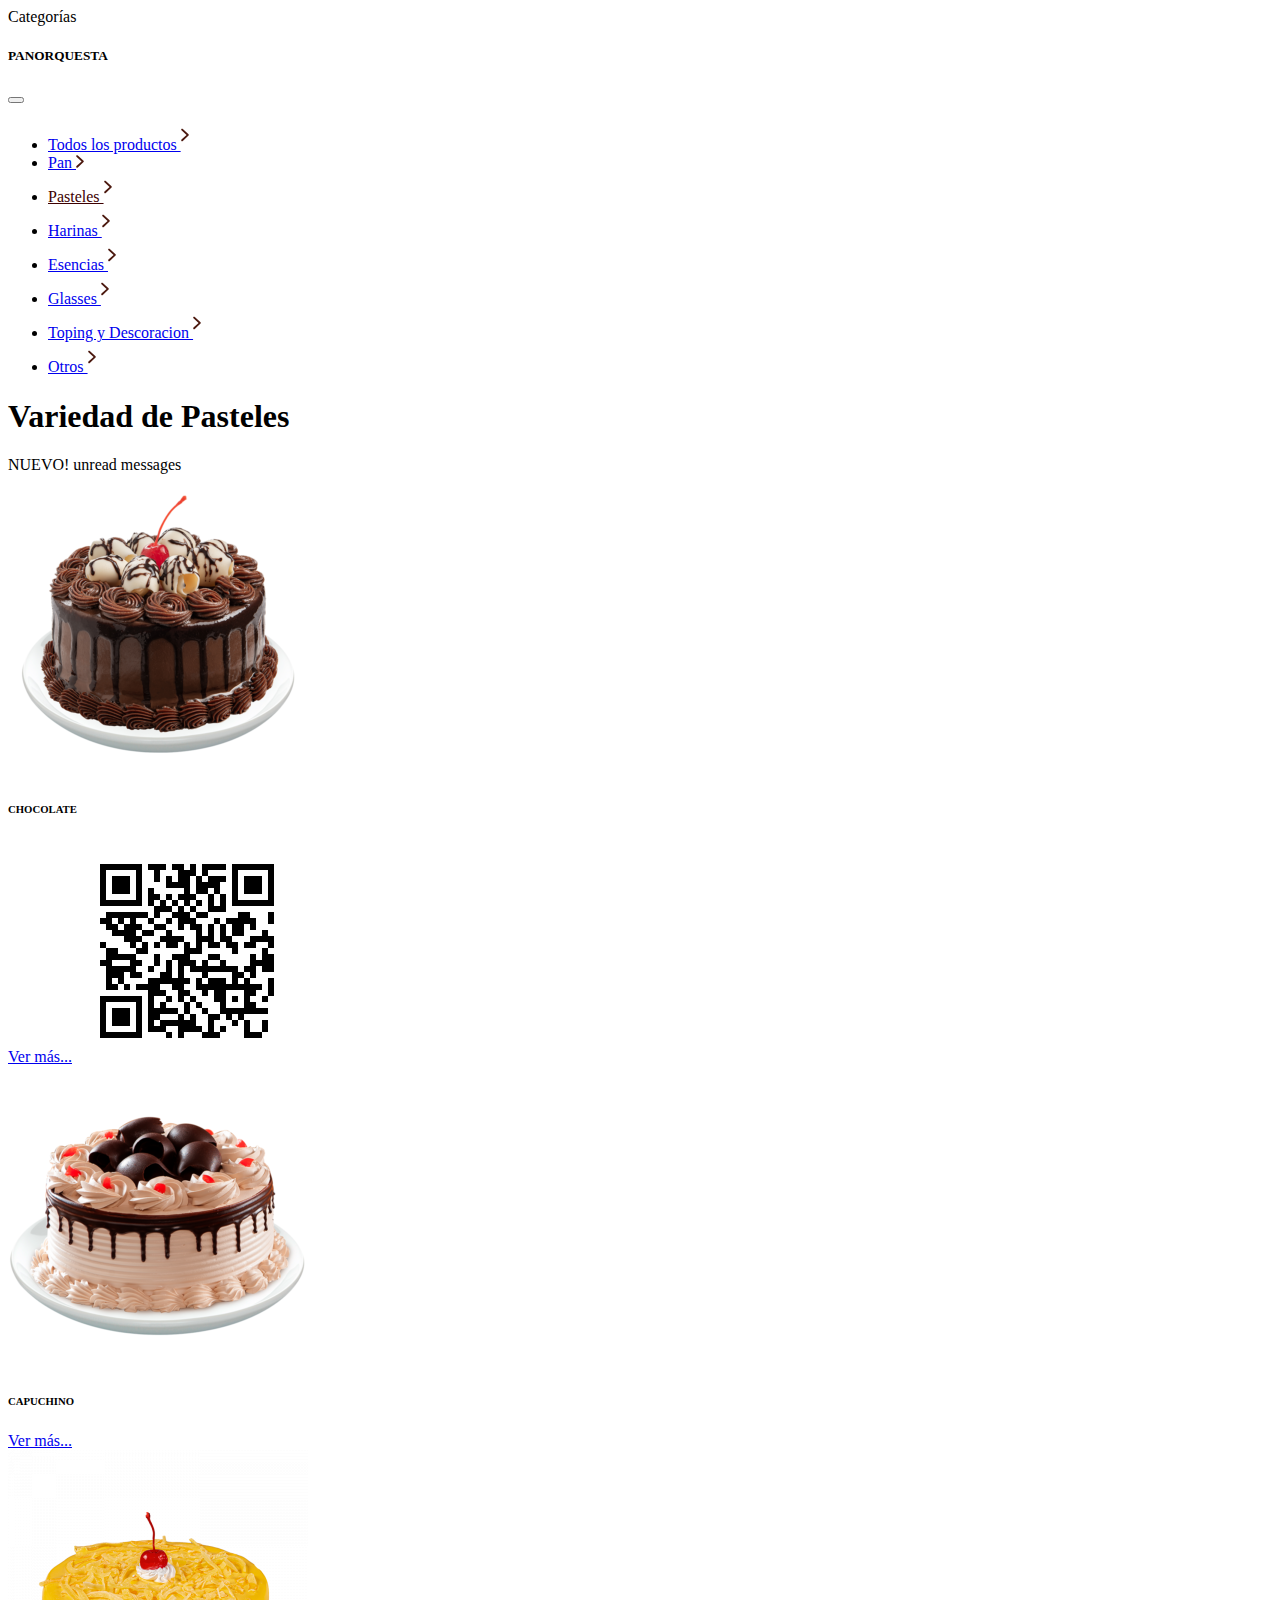
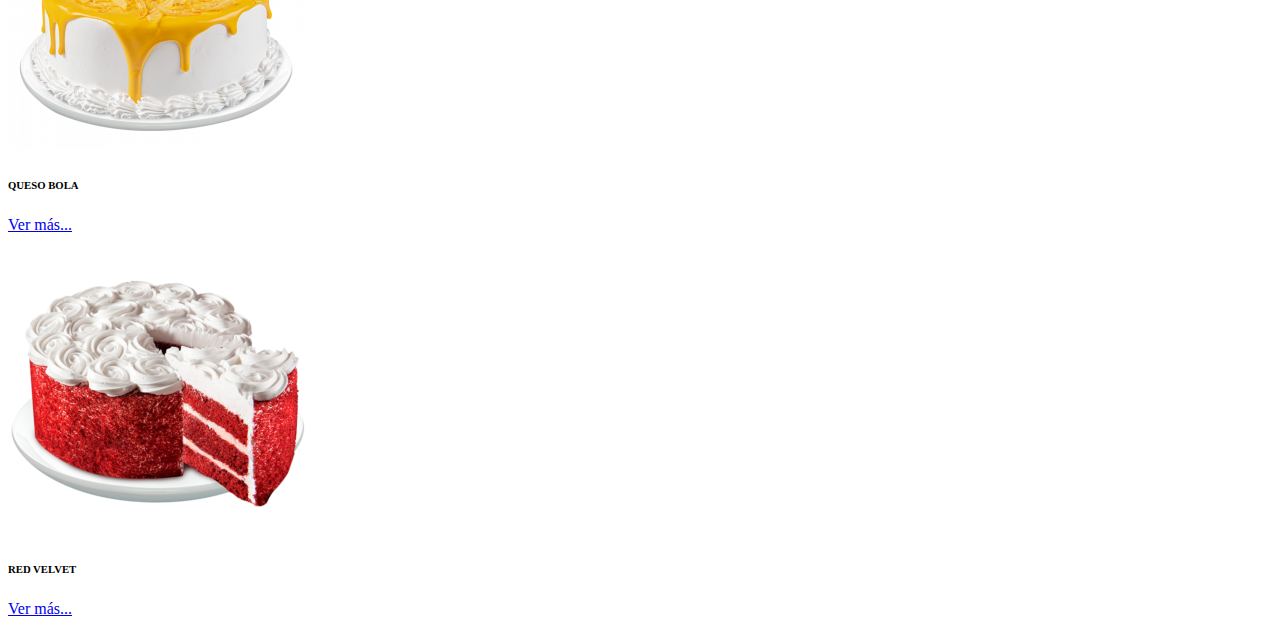
<file: analisis/pages/pasteles.html>
<!DOCTYPE html>
<html lang="en">

<head>
    <meta charset="UTF-8">
    <meta http-equiv="X-UA-Compatible" content="IE=edge">
    <meta name="viewport" content="width=, initial-scale=1.0">
    <title>Variedad de Pasteles</title>
    <link href="https://cdn.jsdelivr.net/npm/bootstrap@5.3.0-alpha3/dist/css/bootstrap.min.css" rel="stylesheet"
        integrity="sha384-KK94CHFLLe+nY2dmCWGMq91rCGa5gtU4mk92HdvYe+M/SXH301p5ILy+dN9+nJOZ" crossorigin="anonymous">
    <style>
        .nav-pills {
            --bs-nav-pills-link-active-bg: #F7B267;
        }

        .nav-pills .nav-link.active {
            color: #3D0001;
        }

        .nav {
            --bs-nav-link-color: black;
            --bs-nav-link-hover-color: #8D7C88;
        }

        .nav-link:hover {
            color: #3D0001;
        }

        .offcanvas {
            --bs-offcanvas-width: 325px;
            --bs-offcanvas-bg: #8D7C88;
        }

        .btn-secondary {
            --bs-btn-bg: #F7B267;
        }
    </style>
</head>

<body>
    <botton class="btn btn-primary m-5" type="button" data-bs-toggle="offcanvas" data-bs-target="#offcanvas"
        aria-controls="offcanvas">
        Categor&iacute;as
    </botton>
    <div class="offcanvas offcanvas-start" tabindex="-1" id="offcanvas" aria-labelledby="offcanbas">
        <div class="offcanvas-header justify-content-between">
            <h5 class="offcanvas-title">PANORQUESTA</h5>
            <button type="button" class="btn-close" data-bs-dismiss="offcanvas" aria-label="Close"></button>
        </div>
        <div class="offcanvas-body">
            <ul class="nav justify-content-start nav-pills d-inline-block">
                <li class="nav-item">
                    <a href="#" class="nav-link">Todos los productos <span class="float-end"><svg
                                xmlns="http://www.w3.org/2000/svg" width="8" height="30" viewBox="0 0 8 13"
                                data-original-template-url="themes/pc-foundation/templates/menu/menu.tpl.html">
                                <path fill="#4c190f" fill-rule="evenodd"
                                    d="M.351 12.39c.402.37 1.056.368 1.458-.004l5.744-5.31c.403-.373.402-.979 0-1.35L1.809.414C1.405.042.749.044.35.412L.447.323C.045.695.05 1.302.46 1.68L5.566 6.4.46 11.12c-.409.379-.411.99-.013 1.358l-.096-.089z">
                                </path>
                            </svg></span></a>
                </li>
                <li class="nav-item">
                    <a href="#" class="nav-link">Pan <span class="float-end"><svg xmlns="http://www.w3.org/2000/svg"
                                width="8" height="30S" viewBox="0 0 8 13"
                                data-original-template-url="themes/pc-foundation/templates/menu/menu.tpl.html">
                                <path fill="#4c190f" fill-rule="evenodd"
                                    d="M.351 12.39c.402.37 1.056.368 1.458-.004l5.744-5.31c.403-.373.402-.979 0-1.35L1.809.414C1.405.042.749.044.35.412L.447.323C.045.695.05 1.302.46 1.68L5.566 6.4.46 11.12c-.409.379-.411.99-.013 1.358l-.096-.089z">
                                </path>
                            </svg></span></a>
                </li>
                <li class="nav-item">
                    <a href="#" class="nav-link active">Pasteles <span class="float-end"><svg
                                xmlns="http://www.w3.org/2000/svg" width="8" height="30" viewBox="0 0 8 13"
                                data-original-template-url="themes/pc-foundation/templates/menu/menu.tpl.html">
                                <path fill="#4c190f" fill-rule="evenodd"
                                    d="M.351 12.39c.402.37 1.056.368 1.458-.004l5.744-5.31c.403-.373.402-.979 0-1.35L1.809.414C1.405.042.749.044.35.412L.447.323C.045.695.05 1.302.46 1.68L5.566 6.4.46 11.12c-.409.379-.411.99-.013 1.358l-.096-.089z">
                                </path>
                            </svg></span></a>
                </li>
                <li class="nav-item">
                    <a href="#" class="nav-link">Harinas <span class="float-end"><svg xmlns="http://www.w3.org/2000/svg"
                                width="8" height="30" viewBox="0 0 8 13"
                                data-original-template-url="themes/pc-foundation/templates/menu/menu.tpl.html">
                                <path fill="#4c190f" fill-rule="evenodd"
                                    d="M.351 12.39c.402.37 1.056.368 1.458-.004l5.744-5.31c.403-.373.402-.979 0-1.35L1.809.414C1.405.042.749.044.35.412L.447.323C.045.695.05 1.302.46 1.68L5.566 6.4.46 11.12c-.409.379-.411.99-.013 1.358l-.096-.089z">
                                </path>
                            </svg></span></a>
                </li>
                <li class="nav-item">
                    <a href="#" class="nav-link">Esencias <span class="float-end"><svg
                                xmlns="http://www.w3.org/2000/svg" width="8" height="30" viewBox="0 0 8 13"
                                data-original-template-url="themes/pc-foundation/templates/menu/menu.tpl.html">
                                <path fill="#4c190f" fill-rule="evenodd"
                                    d="M.351 12.39c.402.37 1.056.368 1.458-.004l5.744-5.31c.403-.373.402-.979 0-1.35L1.809.414C1.405.042.749.044.35.412L.447.323C.045.695.05 1.302.46 1.68L5.566 6.4.46 11.12c-.409.379-.411.99-.013 1.358l-.096-.089z">
                                </path>
                            </svg></span></a>
                </li>
                <li class="nav-item">
                    <a href="#" class="nav-link">Glasses <span class="float-end"><svg xmlns="http://www.w3.org/2000/svg"
                                width="8" height="30" viewBox="0 0 8 13"
                                data-original-template-url="themes/pc-foundation/templates/menu/menu.tpl.html">
                                <path fill="#4c190f" fill-rule="evenodd"
                                    d="M.351 12.39c.402.37 1.056.368 1.458-.004l5.744-5.31c.403-.373.402-.979 0-1.35L1.809.414C1.405.042.749.044.35.412L.447.323C.045.695.05 1.302.46 1.68L5.566 6.4.46 11.12c-.409.379-.411.99-.013 1.358l-.096-.089z">
                                </path>
                            </svg></span></a>
                </li>
                <li class="nav-item">
                    <a href="#" class="nav-link">Toping y Descoracion <span class="float-end"><svg
                                xmlns="http://www.w3.org/2000/svg" width="8" height="30" viewBox="0 0 8 13"
                                data-original-template-url="themes/pc-foundation/templates/menu/menu.tpl.html">
                                <path fill="#4c190f" fill-rule="evenodd"
                                    d="M.351 12.39c.402.37 1.056.368 1.458-.004l5.744-5.31c.403-.373.402-.979 0-1.35L1.809.414C1.405.042.749.044.35.412L.447.323C.045.695.05 1.302.46 1.68L5.566 6.4.46 11.12c-.409.379-.411.99-.013 1.358l-.096-.089z">
                                </path>
                            </svg></span></a>
                </li>
                <li class="nav-item">
                    <a href="#" class="nav-link">Otros <span class="float-end"><svg xmlns="http://www.w3.org/2000/svg"
                                width="8" height="30" viewBox="0 0 8 13"
                                data-original-template-url="themes/pc-foundation/templates/menu/menu.tpl.html">
                                <path fill="#4c190f" fill-rule="evenodd"
                                    d="M.351 12.39c.402.37 1.056.368 1.458-.004l5.744-5.31c.403-.373.402-.979 0-1.35L1.809.414C1.405.042.749.044.35.412L.447.323C.045.695.05 1.302.46 1.68L5.566 6.4.46 11.12c-.409.379-.411.99-.013 1.358l-.096-.089z">
                                </path>
                            </svg></span></a>
                </li>
            </ul>
        </div>
    </div>


    <div class="container">
        <div class="row justify-content-center">
            <h1 class="text-center">Variedad de Pasteles</h1>
        </div>
        <div class="row justify-content-center">
            <div class="col-sm-3">
                <div class="card border-0">
                    <div><span class="position-absolute top-0 start-0 translate-middle badge rounded-pill bg-danger">
                        NUEVO!
                        <span class="visually-hidden">unread messages</span>
                      </span>
                    </div>
                    <img src="../media/pastelchocolate.png" alt="">
                    <div class="card-body m-2">
                        <h6 class="card-title m-1">CHOCOLATE</h6>
                        <a href="#" class="btn btn-secondary">Ver más...</a>
                        <img src="../media/qrcode-Chocolate.png" alt="">
                    </div>
                </div>
            </div>
            <div class="col-sm-3">
                <div class="card border-0">
                    <img src="../media/capuchino.png" alt="">
                    <div class="card-body m-2">
                        <h6 class="card-title m-1">CAPUCHINO</h6>
                        <a href="#" class="btn btn-secondary">Ver más...</a>
                    </div>
                </div>
            </div>
            <div class="col-sm-3">
                <div class="card border-0">
                    <img src="../media/queso-bola.png" alt="">
                    <div class="card-body m-2">
                        <h6 class="card-title m-1">QUESO BOLA</h6>
                        <a href="#" class="btn btn-secondary">Ver más...</a>
                    </div>
                </div>
            </div>
            <div class="col-sm-3">
                <div class="card border-0">
                    <img src="../media/redVelvet.png" alt="">
                    <div class="card-body m-2">
                        <h6 class="card-title m-1">RED VELVET</h6>
                        <a href="#" class="btn btn-secondary">Ver más...</a>
                    </div>
                </div>
            </div>
        </div>

        <script src="https://cdn.jsdelivr.net/npm/bootstrap@5.3.0-alpha3/dist/js/bootstrap.bundle.min.js"
            integrity="sha384-ENjdO4Dr2bkBIFxQpeoTz1HIcje39Wm4jDKdf19U8gI4ddQ3GYNS7NTKfAdVQSZe"
            crossorigin="anonymous"></script>
</body>

</html>
</file>
